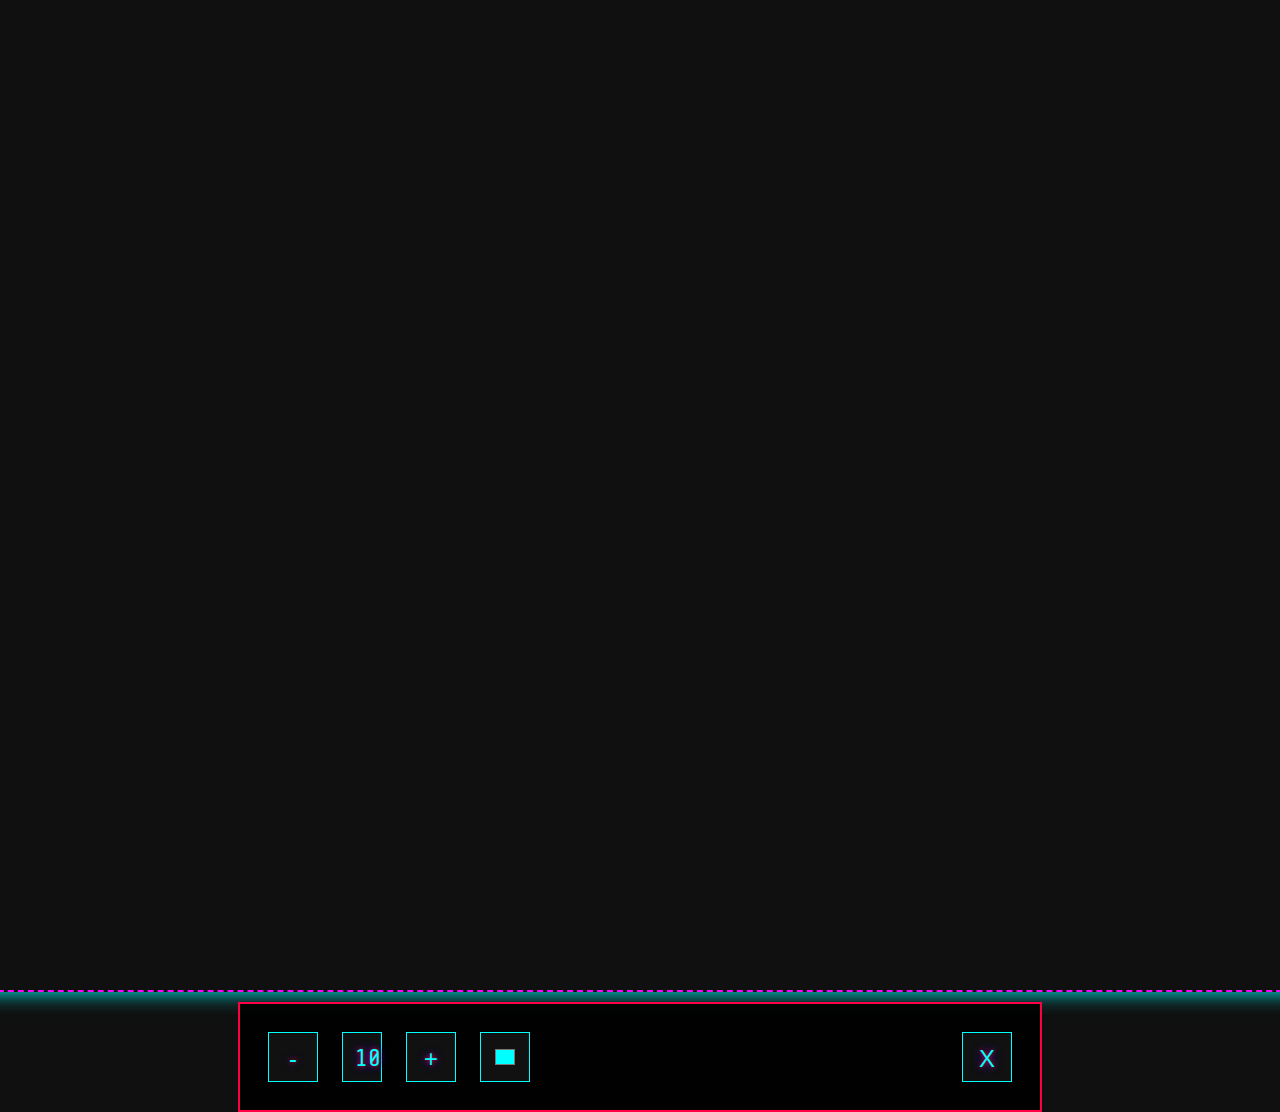
<file: Final Project/index.html>
<!DOCTYPE html>
<html>
<head>
  <meta charset="utf-8">
  <meta name="viewport" content="width=device-width, initial-scale=1.0">
  <title>Anxious Paintbrush</title>
  <style>
    @import url('https://fonts.googleapis.com/css2?family=Share+Tech+Mono&display=swap');

    * {
      box-sizing: border-box;
    }

    body {
      background: repeating-linear-gradient(
        0deg,
        #0f0f0f,
        #0f0f0f 1px,
        #121212 2px
      );
   
      font-family: 'Share Tech Mono', monospace;
      color: lime;
      display: flex;
      flex-direction: column;
      align-items: center;
      justify-content: center;
      height: 100vh;
      margin: 0;
      animation: flickerBG 3s infinite;
    }

    canvas {
      border: 2px dashed #ff00ff;
      box-shadow: 0 0 20px #00ffff;
      animation: jitterCanvas 0.2s infinite;
    }

    .toolbox {
      background-color: rgba(0, 0, 0, 0.9);
      border: 2px solid #ff0044;
      display: flex;
      width: 804px;
      padding: 1rem;
      margin-top: 10px;
      animation: glitchText 1s infinite alternate-reverse;
    }

    .toolbox > * {
      background-color: #111;
      border: 1px solid #0ff;
      color: #0ff;
      font-size: 1.5rem;
      height: 50px;
      width: 50px;
      margin: 0.75rem;
      padding: 0.75rem;
      cursor: pointer;
      text-shadow: 0 0 5px red, 0 0 10px blue;
    }

    .toolbox > *:last-child {
      margin-left: auto;
    }

    #size {
      font-size: 1.5rem;
      width: 40px;
      text-align: center;
    }

    @keyframes flickerBG {
      0%, 100% { background-color: #0f0f0f; }
      50% { background-color: #080808; }
    }

    @keyframes jitterCanvas {
      0%, 100% {
        transform: translate(5px, 5px) rotate(0.5deg);
      }
      50% {
        transform: translate(-1px, 1px) rotate(-0.5deg);
      }
    }

    @keyframes glitchText {
      0% {
        transform: skew(2deg, 2deg);
        color: #0ff;
      }
      33% {
        transform: skew(2deg, 2deg);
        color: #ff0;
      }
      66% {
        transform: skew(-2deg, -1deg);
        color: #f0f;
      }
      100% {
        transform: skew(0deg, 0deg);
        color: #0ff;
      }
    }
  </style>
</head>
<body>
  <canvas id="canvas" width="1500" height="1200"></canvas>
  <div class="toolbox">
    <button id="decrease">-</button>
    <span id="size">10</span>
    <button id="increase">+</button>
    <input type="color" id="color">
    <button id="clear">X</button>
  </div>
  <script>
  const canvas = document.getElementById('canvas');
  const increaseBtn = document.getElementById('increase');
  const decreaseBtn = document.getElementById('decrease');
  const sizeEL = document.getElementById('size');
  const colorEl = document.getElementById('color');
  const clearEl = document.getElementById('clear');
  const ctx = canvas.getContext('2d');

  let size = 20;
  let isPressed = false;
  colorEl.value = '#00ffff';
  let color = colorEl.value;
  let x, y;

  let canvasState = null; // save

  function getRandomColor() {
    const letters = '0123456789ABCDEF';
    let color = '#';
    for (let i = 0; i < 6; i++) {
      color += letters[Math.floor(Math.random() * 16)];
    }
    return color;
  }

  // generate random canvas size
  function resizeCanvas() {
    const randomWidth = Math.floor(Math.random() * (1200 - 600 + 1)) + 600;  // 
    const randomHeight = Math.floor(Math.random() * (800 - 400 + 1)) + 400; // 
    const image = canvas.toDataURL(); // Save state 
    canvas.width = randomWidth;
    canvas.height = randomHeight;
    const img = new Image();
    img.onload = function () {
      ctx.drawImage(img, 0, 0); // return to previous canvas 
    };
    img.src = image; // load the saved image 
  }

  // change canvas size every 2 seconds
  setInterval(resizeCanvas, 2000);

  // change brush size every 2 seconds 
  setInterval(() => {
    size = Math.floor(Math.random() * 10) + 5;  // Brush size
    updateSizeOnScreen();
  }, 2000);

  // cursor shapes
  const cursorShapes = [
    'crosshair',  // Crosshair cursor
    'pointer',    // Pointer cursor (hand)
    'default',    // Default cursor
    'move',       // Move cursor
    'text',       // Text cursor 
    'idk',       // idk cursor
  ];

  function changeCursorShape() {
    const randomShape = cursorShapes[Math.floor(Math.random() * cursorShapes.length)];
    canvas.style.cursor = randomShape;
  }

  setInterval(changeCursorShape, 200);

  canvas.addEventListener('mousedown', (e) => {
    isPressed = true;
    x = e.offsetX;
    y = e.offsetY;
  });

  document.addEventListener('mouseup', () => {
    isPressed = false;
    x = undefined;
    y = undefined;
  });

  canvas.addEventListener('mousemove', (e) => {
    if (isPressed) {
      const x2 = canvas.width - e.offsetX;
      const y2 = canvas.height - e.offsetY;
      drawCircle(x2, y2);
      drawLine(x, y, x2, y2);
      x = x2;
      y = y2;
    }
  });

  function drawCircle(x, y) {
    ctx.beginPath();
    ctx.arc(x, y, size, 0, Math.PI * 2);
    ctx.fillStyle = color;
    ctx.fill();
  }

  function drawLine(x1, y1, x2, y2) {
    ctx.beginPath();
    ctx.moveTo(x1, y1);
    ctx.lineTo(x2, y2);
    ctx.strokeStyle = color;
    ctx.lineWidth = size * 2;
    ctx.stroke();
  }

  function updateSizeOnScreen() {
    sizeEL.innerText = size;
  }

  increaseBtn.addEventListener('click', () => {
    size += 5;
    if (size > 50) size = 50;
    updateSizeOnScreen();
  });

  decreaseBtn.addEventListener('click', () => {
    size -= 5;
    if (size < 5) size = 5;
    updateSizeOnScreen();
  });

  colorEl.addEventListener('change', (e) => {
    color = e.target.value;
  });

  canvas.addEventListener('mousemove', () => {
    color = getRandomColor();
  });

  clearEl.addEventListener('click', () => {
    ctx.clearRect(0, 0, canvas.width, canvas.height);
  });
</script>

</body>
</html>
</file>
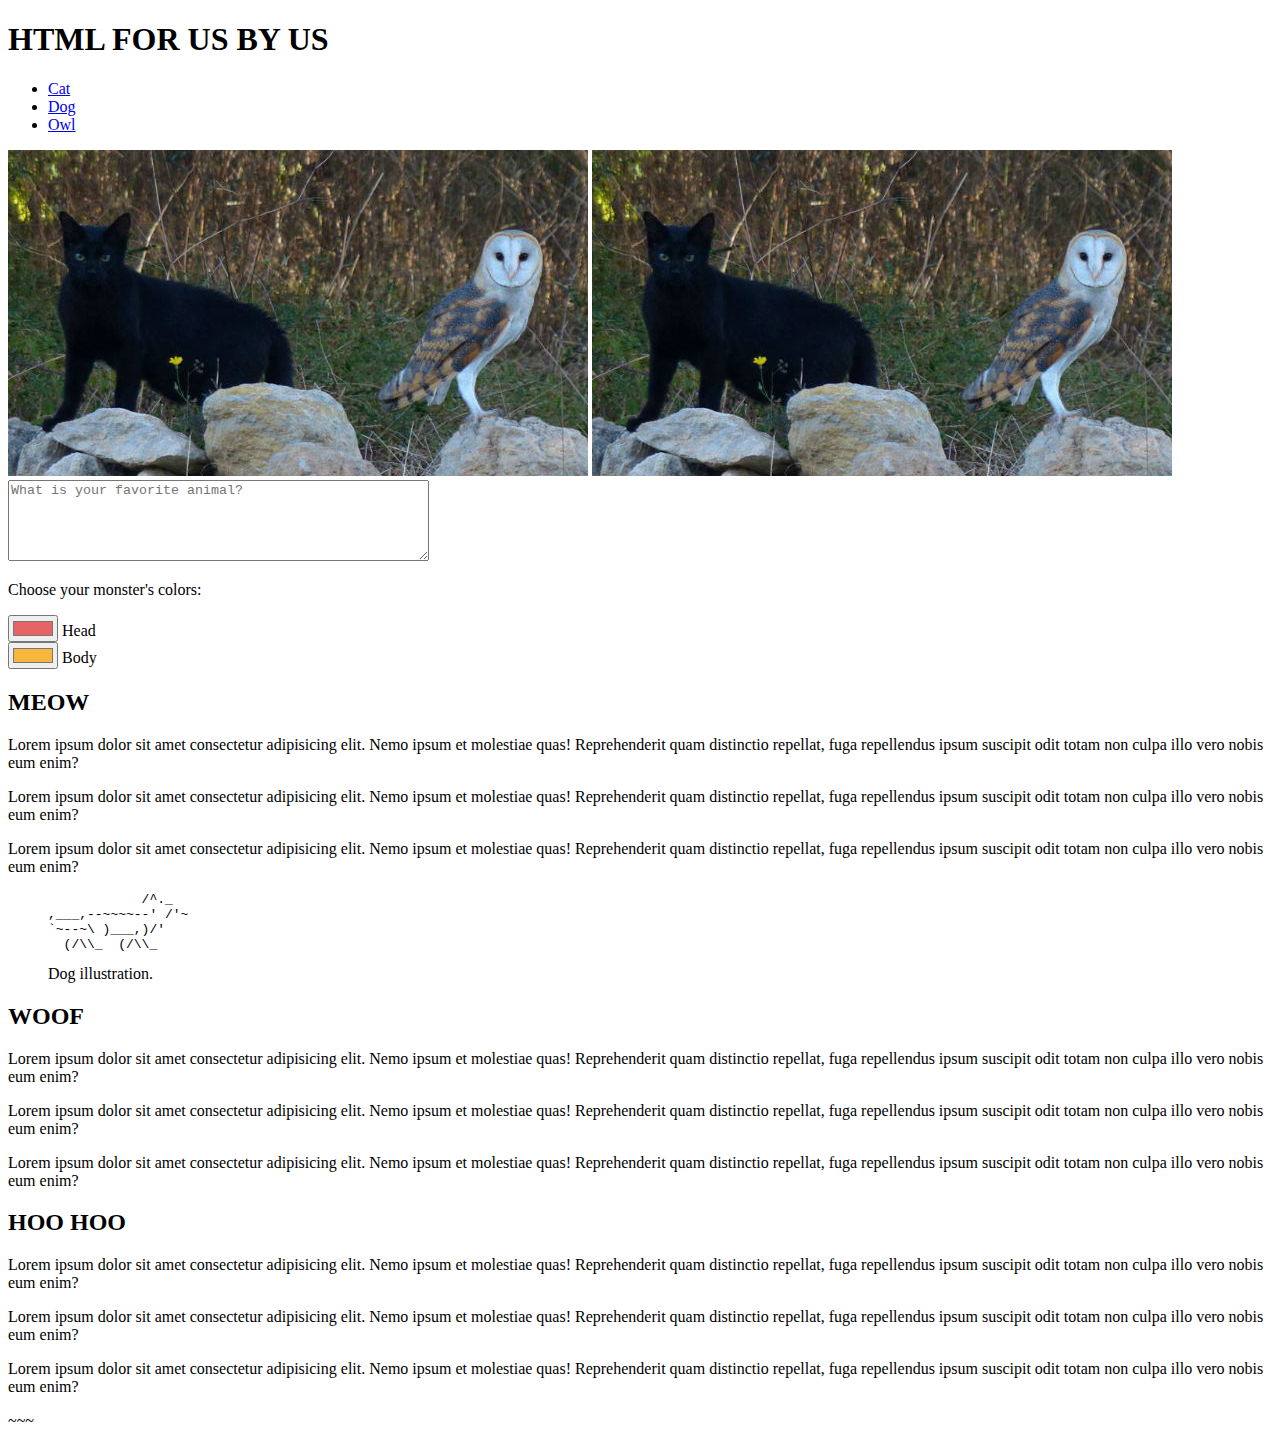
<file: tutorials-01 HTML/index.html>
<!DOCTYPE html>
<html lang="en">
<head>
    <meta charset="UTF-8">
    <meta name="viewport" content="width=device-width, initial-scale=1.0">
    <title>HTML Tut </title>
    <meta name="description" content="Tutorials blah blah">
</head>
<body>
    <header>
        <h1 draggable="true">HTML FOR US BY US</h1>
        <nav>
            <ul>
                <li><a href="http://"#cat>Cat</a></li>
                <li><a href="http://"#dog>Dog</a></li>
                <li><a href="http://"#owl>Owl</a></li>
            </ul>
        </nav>
        <div>
            <img src="images/owldogcat.jpg" alt="Owl and Cat">
            <img src="images/owldogcat.jpg" alt="Owl and Cat">
        </div>
        <textarea rows="5" cols="50" placeholder="What is your favorite animal?"></textarea>
    </header>
    <main>
        
<p>Choose your monster's colors:</p>

<div>
  <input type="color" id="head" name="head" value="#e66465" />
  <label for="head">Head</label>
</div>

<div>
  <input type="color" id="body" name="body" value="#f6b73c" />
  <label for="body">Body</label>
</div>

       <section id="Cat">
        <h2>MEOW</h2>
       <p>Lorem ipsum dolor sit amet consectetur adipisicing elit. Nemo ipsum et molestiae quas! Reprehenderit quam distinctio repellat, fuga repellendus ipsum suscipit odit totam non culpa illo vero nobis eum enim?</p>
       <p>Lorem ipsum dolor sit amet consectetur adipisicing elit. Nemo ipsum et molestiae quas! Reprehenderit quam distinctio repellat, fuga repellendus ipsum suscipit odit totam non culpa illo vero nobis eum enim?</p>
       <p>Lorem ipsum dolor sit amet consectetur adipisicing elit. Nemo ipsum et molestiae quas! Reprehenderit quam distinctio repellat, fuga repellendus ipsum suscipit odit totam non culpa illo vero nobis eum enim?</p>
       </section>
       <section id="Dog">
        
 <figure role="img" aria-labelledby="fox-caption">
    <pre>
            /^._
,___,--~~~~--' /'~
`~--~\ )___,)/'
  (/\\_  (/\\_
</pre>
    <figcaption id="fox-caption">
Dog illustration.
    </figcaption>
</figure>

        <h2>WOOF</h2>
        <p>Lorem ipsum dolor sit amet consectetur adipisicing elit. Nemo ipsum et molestiae quas! Reprehenderit quam distinctio repellat, fuga repellendus ipsum suscipit odit totam non culpa illo vero nobis eum enim?</p>
        <p>Lorem ipsum dolor sit amet consectetur adipisicing elit. Nemo ipsum et molestiae quas! Reprehenderit quam distinctio repellat, fuga repellendus ipsum suscipit odit totam non culpa illo vero nobis eum enim?</p>
        <p>Lorem ipsum dolor sit amet consectetur adipisicing elit. Nemo ipsum et molestiae quas! Reprehenderit quam distinctio repellat, fuga repellendus ipsum suscipit odit totam non culpa illo vero nobis eum enim?</p>
        </section>
        <section id="Owl">
            <h2>HOO HOO</h2>
            <p>Lorem ipsum dolor sit amet consectetur adipisicing elit. Nemo ipsum et molestiae quas! Reprehenderit quam distinctio repellat, fuga repellendus ipsum suscipit odit totam non culpa illo vero nobis eum enim?</p>
            <p>Lorem ipsum dolor sit amet consectetur adipisicing elit. Nemo ipsum et molestiae quas! Reprehenderit quam distinctio repellat, fuga repellendus ipsum suscipit odit totam non culpa illo vero nobis eum enim?</p>
            <p>Lorem ipsum dolor sit amet consectetur adipisicing elit. Nemo ipsum et molestiae quas! Reprehenderit quam distinctio repellat, fuga repellendus ipsum suscipit odit totam non culpa illo vero nobis eum enim?</p>
            </section>

    </main>
    <footer>~~~</footer>
</body>
</html>
</file>
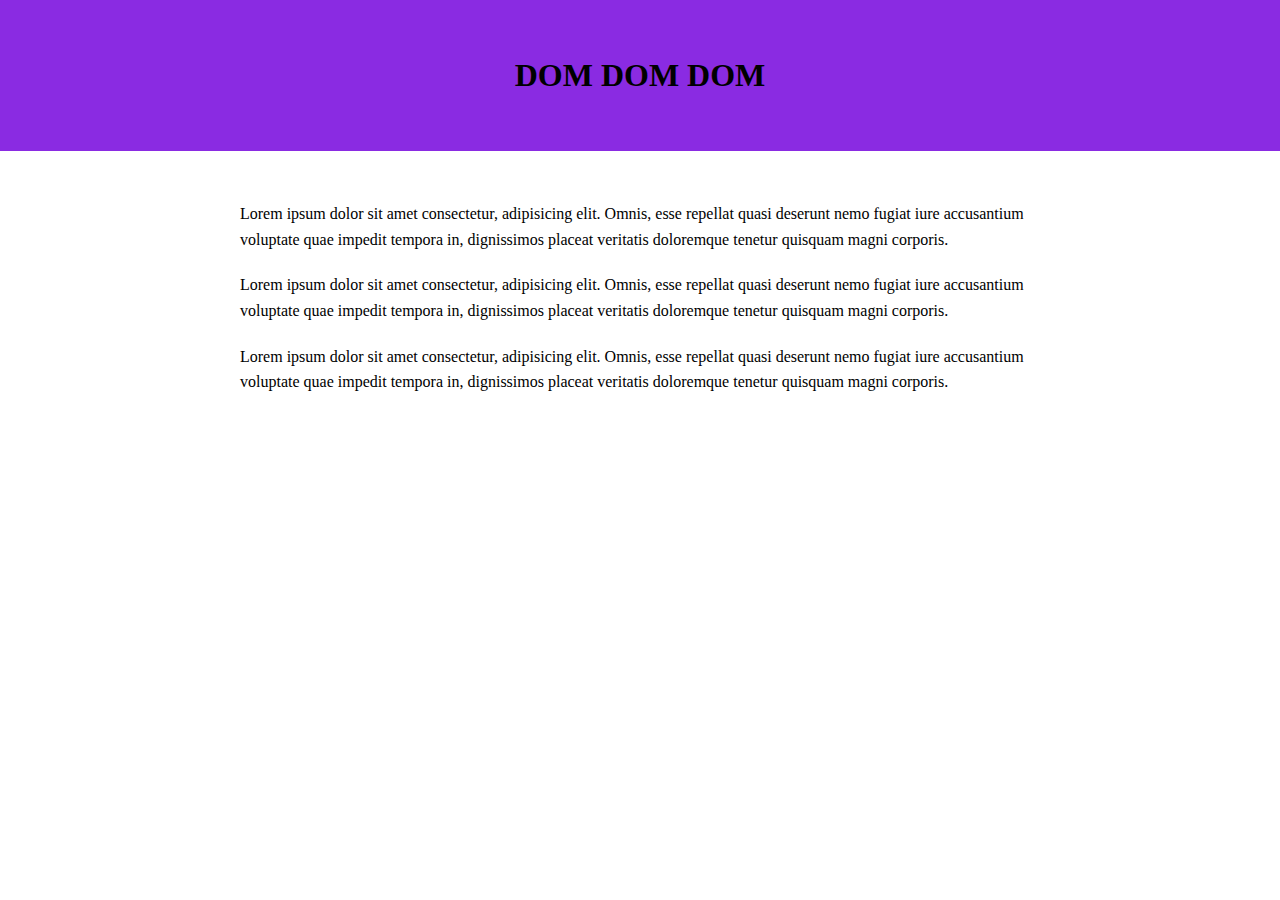
<file: class-exercises/dom/index.html>
<!DOCTYPE html>
<html lang="en">
<head>
    <meta charset="UTF-8">
    <meta name="viewport" content="width=device-width, initial-scale=1.0">
    <title>DOM DOM DOM</title>
    <link rel="stylesheet" href="css/style.css">
</head>
<body>
    <header>
<h1 id="page-title">DOM DOM DOM</h1>
    </header>
<main> 
    <p class="text-block">Lorem ipsum dolor sit amet consectetur, adipisicing elit. Omnis, esse repellat quasi deserunt nemo fugiat iure accusantium voluptate quae impedit tempora in, dignissimos placeat veritatis doloremque tenetur quisquam magni corporis.</p>
    <p class="text-block">Lorem ipsum dolor sit amet consectetur, adipisicing elit. Omnis, esse repellat quasi deserunt nemo fugiat iure accusantium voluptate quae impedit tempora in, dignissimos placeat veritatis doloremque tenetur quisquam magni corporis.</p>
    <p class="text-block">Lorem ipsum dolor sit amet consectetur, adipisicing elit. Omnis, esse repellat quasi deserunt nemo fugiat iure accusantium voluptate quae impedit tempora in, dignissimos placeat veritatis doloremque tenetur quisquam magni corporis.</p>

    </main>
    
    <script src="js/main.js"></script>

</body>
</html>
</file>
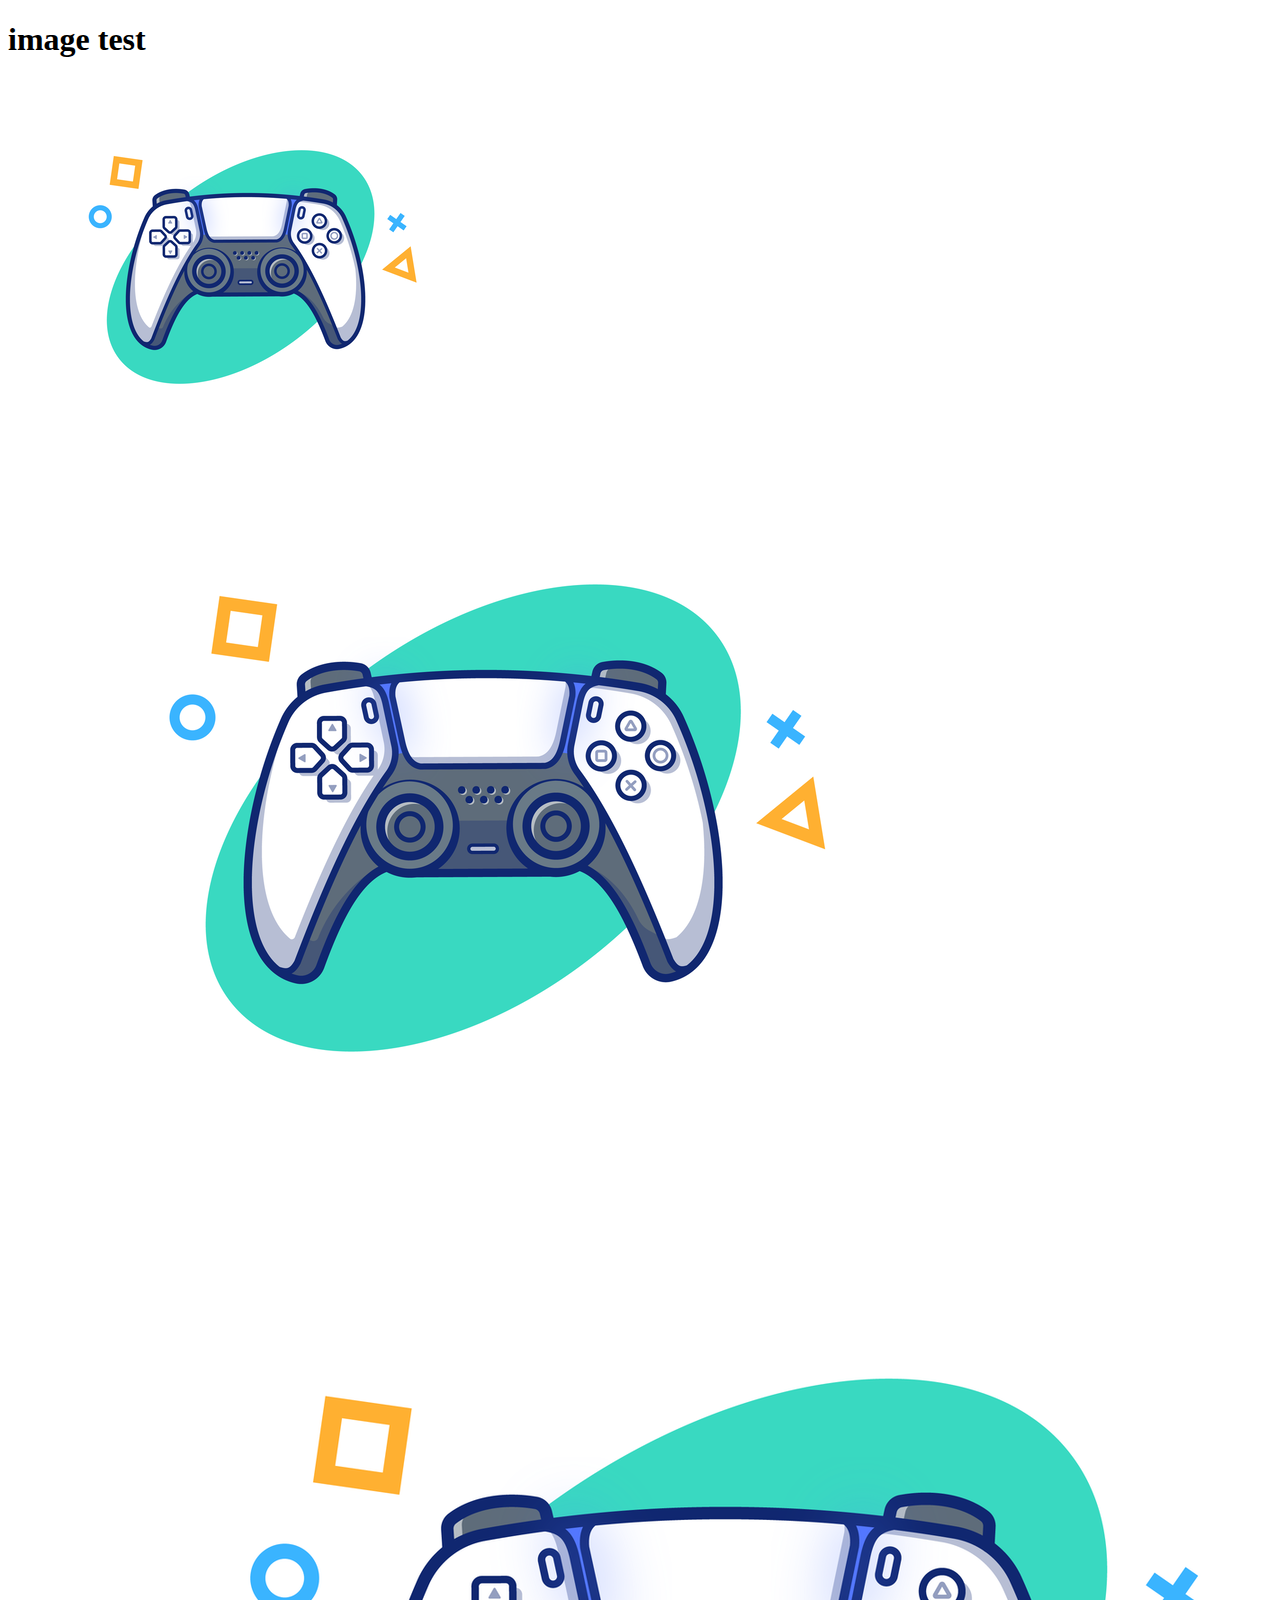
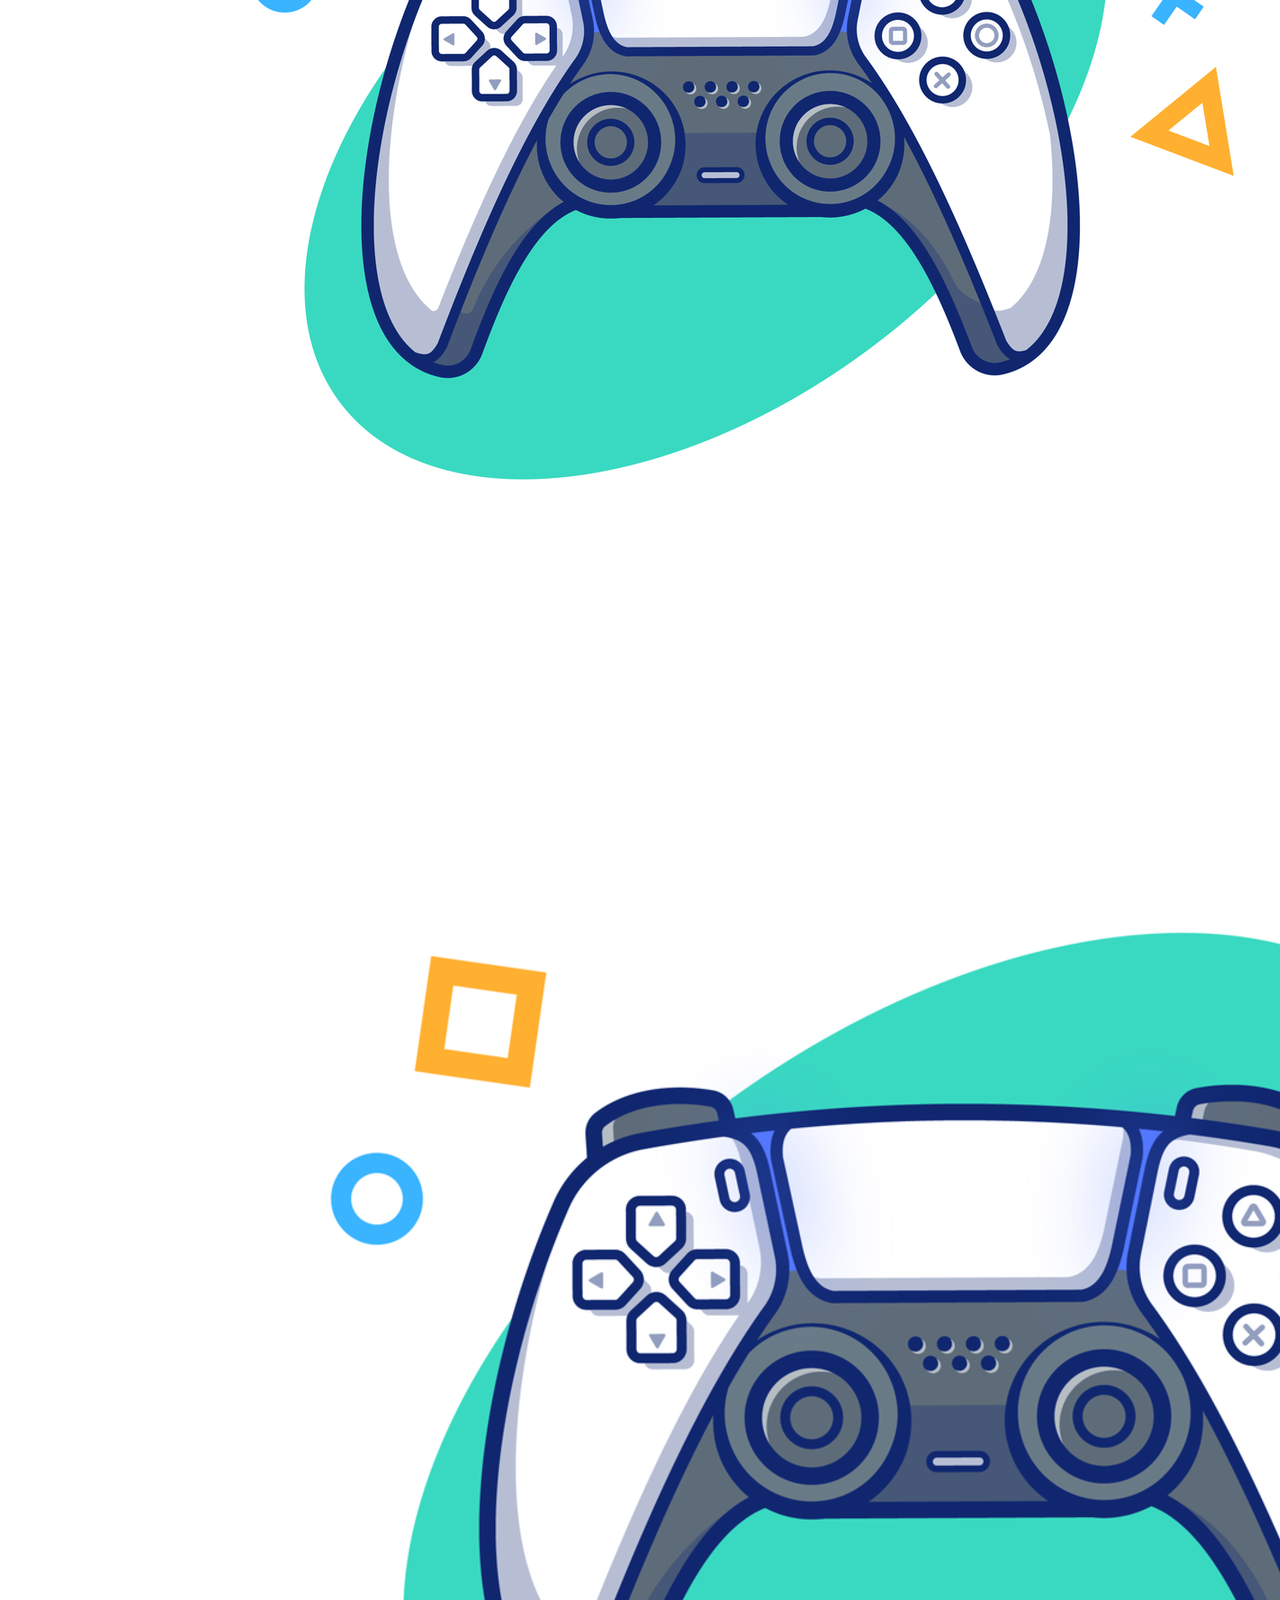
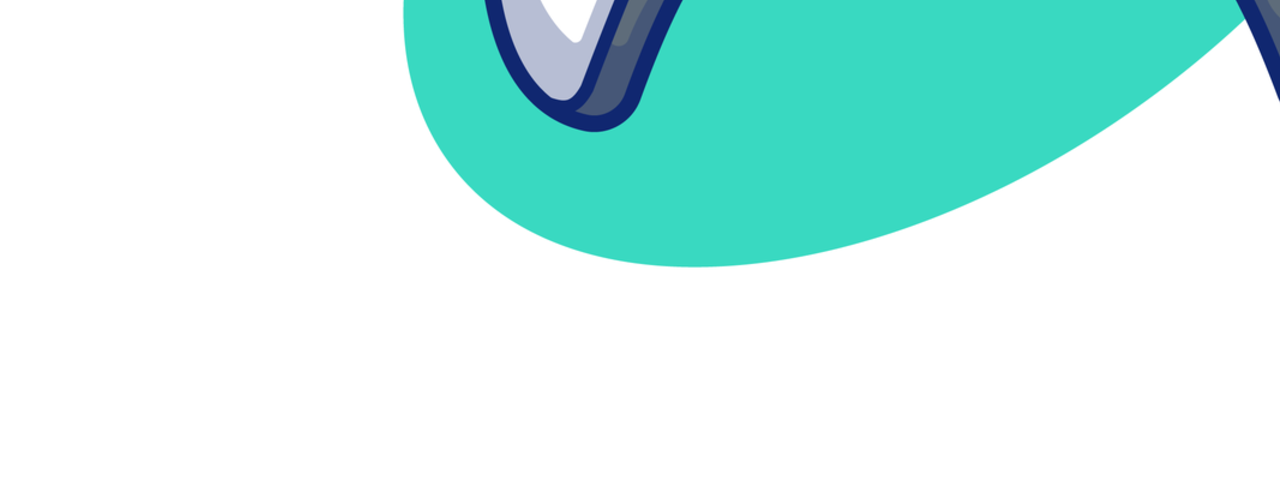
<file: tutorials/02-html images/index.html>
<!DOCTYPE html>
<html lang="en">
<head>
    <meta charset="UTF-8">
    <meta name="viewport" content="width=device-width, initial-scale=1.0">
    <title>Tut 01b</title>
</head>
<body>
    <h1>image test</h1>

    <img src="images/ps5 480.png"
    alt="Ps5 Controller"
    width="480" Height="360"
    srcset="images/ps5 480.png 480w">

    <img src="images/ps5 960.png"
    alt="Ps5 Controller"
    width="960" Height="720"
    srcset="images/ps5 960.png 960w">

    <img src="images/ps5 1440.png"
    alt="Ps5 Controller"
    width="1440" Height="1080"
    srcset="images/ps5 1440.png 1440w">

    <img src="images/ps5 1920.png"
    alt="Ps5 Controller"
    width="1920" Height="1440"
    srcset="images/ps5 1920.png 1920w">
</body>
</html>
</file>
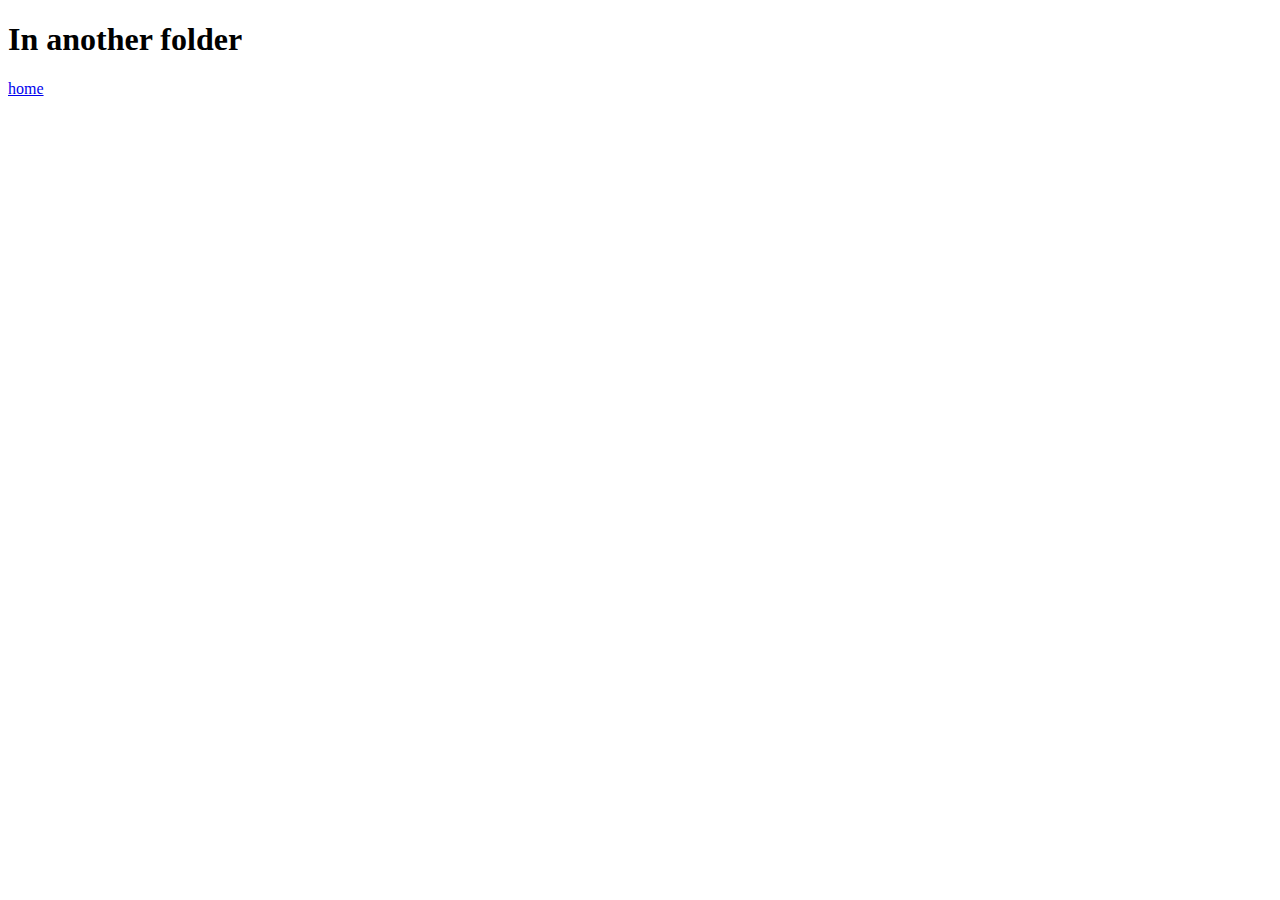
<file: Tutorials/01-html-tutorial/another folder/index.html>
<!DOCTYPE html>
<html lang="en">
<head>
    <meta charset="UTF-8">
    <meta name="viewport" content="width=device-width, initial-scale=1.0">
    <title>In another folder</title>
</head>
<body>
    <h1>In another folder</h1>
    <a href="..">home</a>
</body>
</html>
</file>
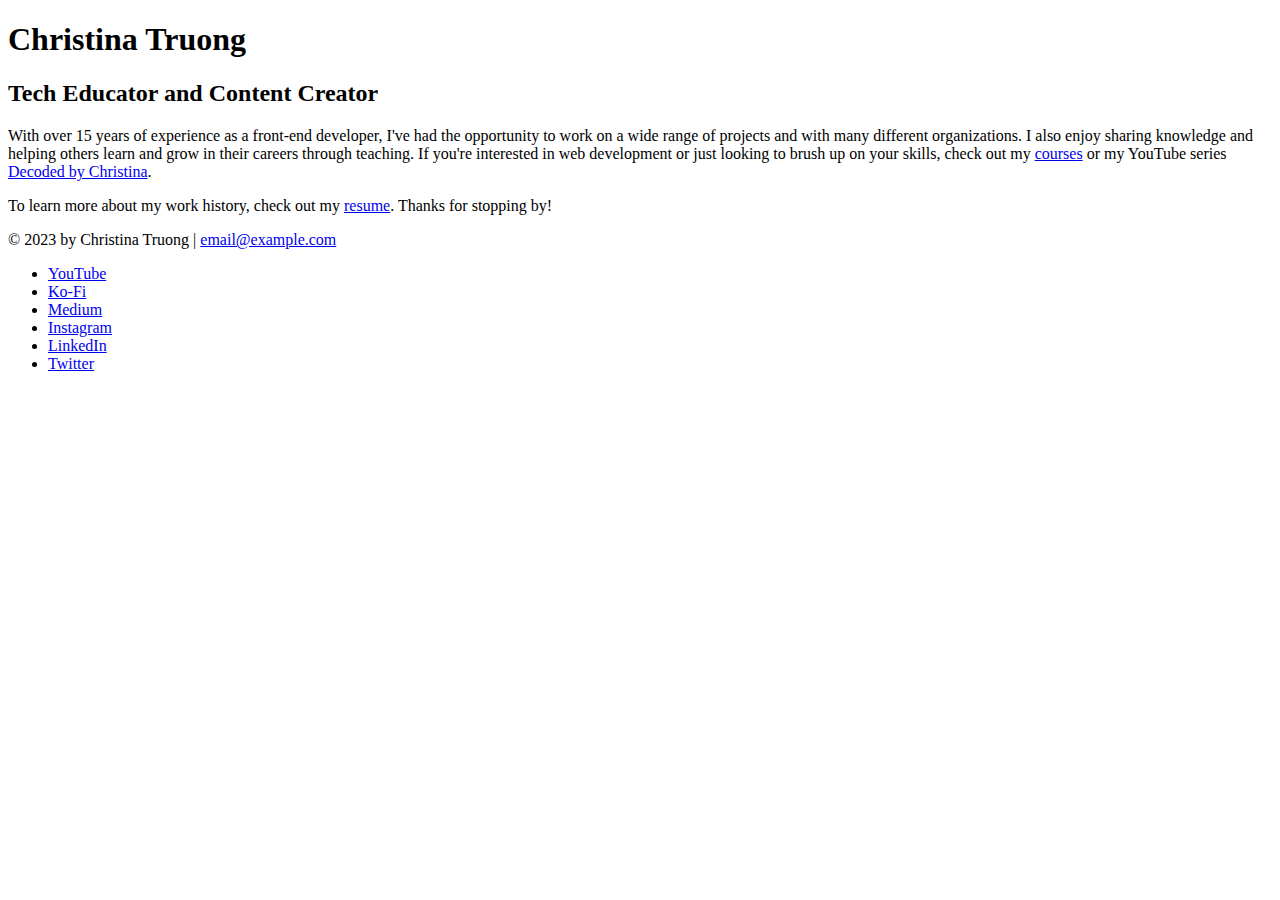
<file: tutorials/03-css-essential-training/Ex_Files_CSS_EssT/Exercise Files/Ch1/01_05/personal-site/index.html>
<!DOCTYPE html>
<html lang="en">
  <head>
    <meta charset="UTF-8">
    <meta name="viewport" content="width=device-width, initial-scale=1.0">
    <title>Christina Truong, Tech Educator and Content Creator</title>
  </head>
  <body>
    <!-- //  INTRO  // -->
    <header>
      <!-- Start content edits below this line. -->
      <h1>Christina Truong</h1>
      <h2>Tech Educator and Content Creator</h2>

      <!-- End content edits here. -->
    </header>

    <!-- //  ABOUT ME  // -->
    <main>
      <p>With over 15 years of experience as a front-end developer, I've had the opportunity to work on a wide range of projects and with many different organizations. I also enjoy sharing knowledge and helping others learn and grow in their careers through teaching. If you're interested in web development or just looking to brush up on your skills, check out my <a href="https://christinatruong.com/courses/" target="_blank">courses</a> or my YouTube series <a href="https://www.youtube.com/@madebychristina" target="_blank">Decoded by Christina</a>.</p>

      <p>To learn more about my work history, check out my <a href="resume.html"> resume</a>. Thanks for stopping by!</p>
    </main>

    <!-- //  FOOTER INFO, SOCIAL MEDIA  // -->
    <footer>
      <p>© 2023 by Christina Truong |  <a href="mailto:email@example.com">email@example.com</a></p>

      <ul>
        <li>
          <a href="https://www.youtube.com/@madebychristina" target="_blank">YouTube</a>
        </li>
        <li>
          <a href="https://ko-fi.com/christinatruong" target="_blank">Ko-Fi</a>
        </li>
        <li>
          <a href="https://medium.com/@christinatruong" target="_blank">Medium</a>
        </li>
        <li>
          <a href="https://www.instagram.com/christinaisonline/" target="_blank">Instagram</a>
        </li>
        <li>
          <a href="https://ca.linkedin.com/in/christinatruong/" target="_blank">LinkedIn</a>
        </li>
        <li>
          <a href="https://twitter.com/christinatruong" target="_blank">Twitter</a>
        </li>
      </ul>
    </footer>
  </body>
</html>
</file>
<file: class-exercises/dom/css/style.css>
/*
CSS RESETS:
 Border box reset:
https://www.paulirish.com/2012/box-sizing-border-box-ftw/
 62.5% Fix: https: //www.aleksandrhovhannisyan.com/blog/62-5-percent-font-size-trick/
*/


html {
    box-sizing: border-box;
    font-size: 62.5%;
 }
 
 
 *,
 *:before,
 *:after {
    box-sizing: inherit;
    margin: 0;
    padding: 0;
 }
 
 
 html,
 body {
    height: 100%;
 }
 
 
 body {
     font-size: 1.6rem;
    /* font-size 1.6rem is now the same as 16px */
    line-height: 1.6;
 }
 

 header {
    padding: 50px;
    background-color:blueviolet;
    text-align: center;
 }

 main {
    max-width: 800px;
    margin: 50px auto;
 }
 p {
    margin-top: 20px;
 }

 .text-block {
    back
 ;}
</file>
